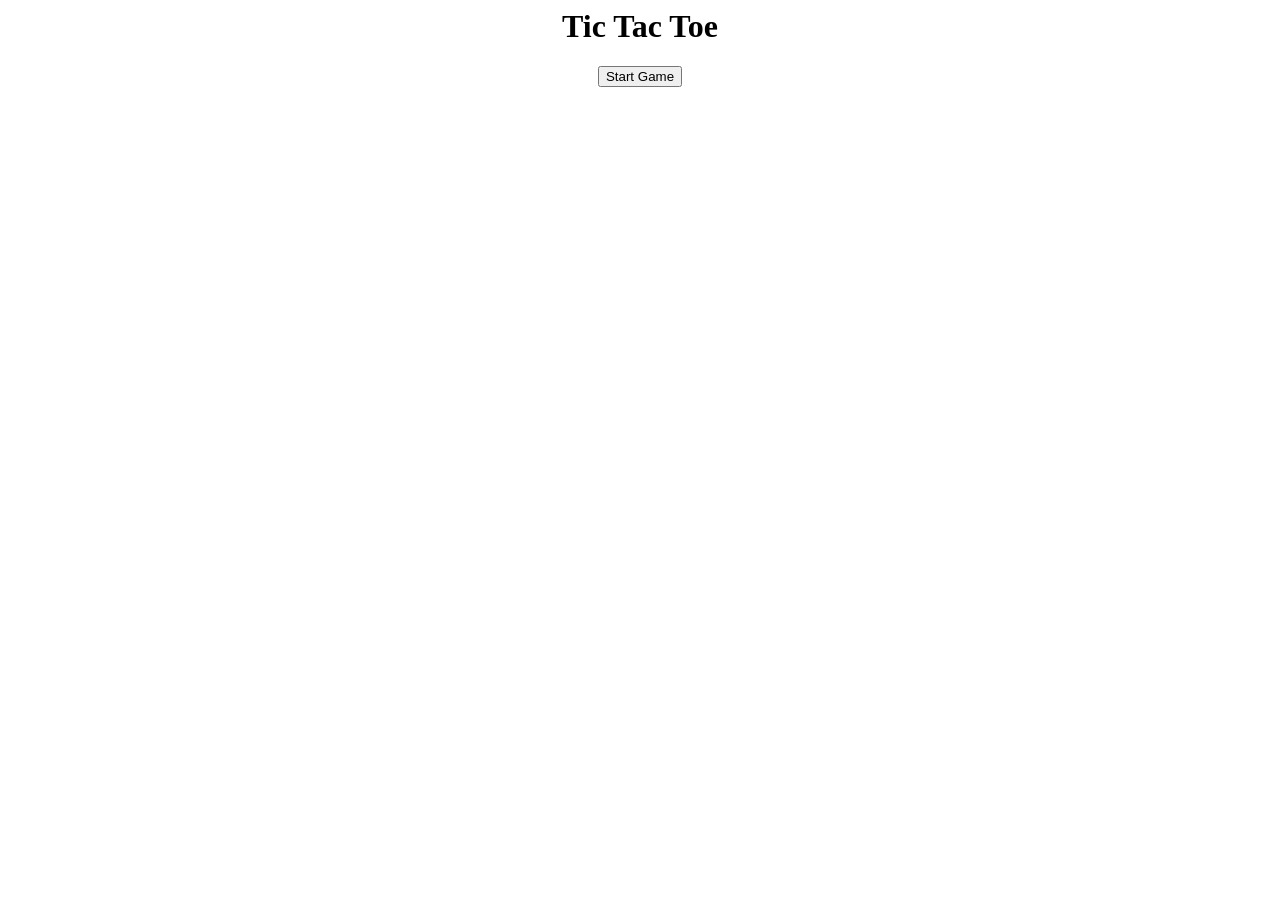
<file: index.html>
<html>
	<head>
		<title>Tic Tac Toe</title>
		<link rel="stylesheet" href="main.css">
	</head>

	<body>
		<h1 class="heading">Tic Tac Toe</h1>
		<button type="button" class="startBtn" style="display: block; margin: 0 auto;" onclick="location.href='tpgame.html'">Start Game</button>
		<script src="script.js"></script>
	</body>
</html>
</file>
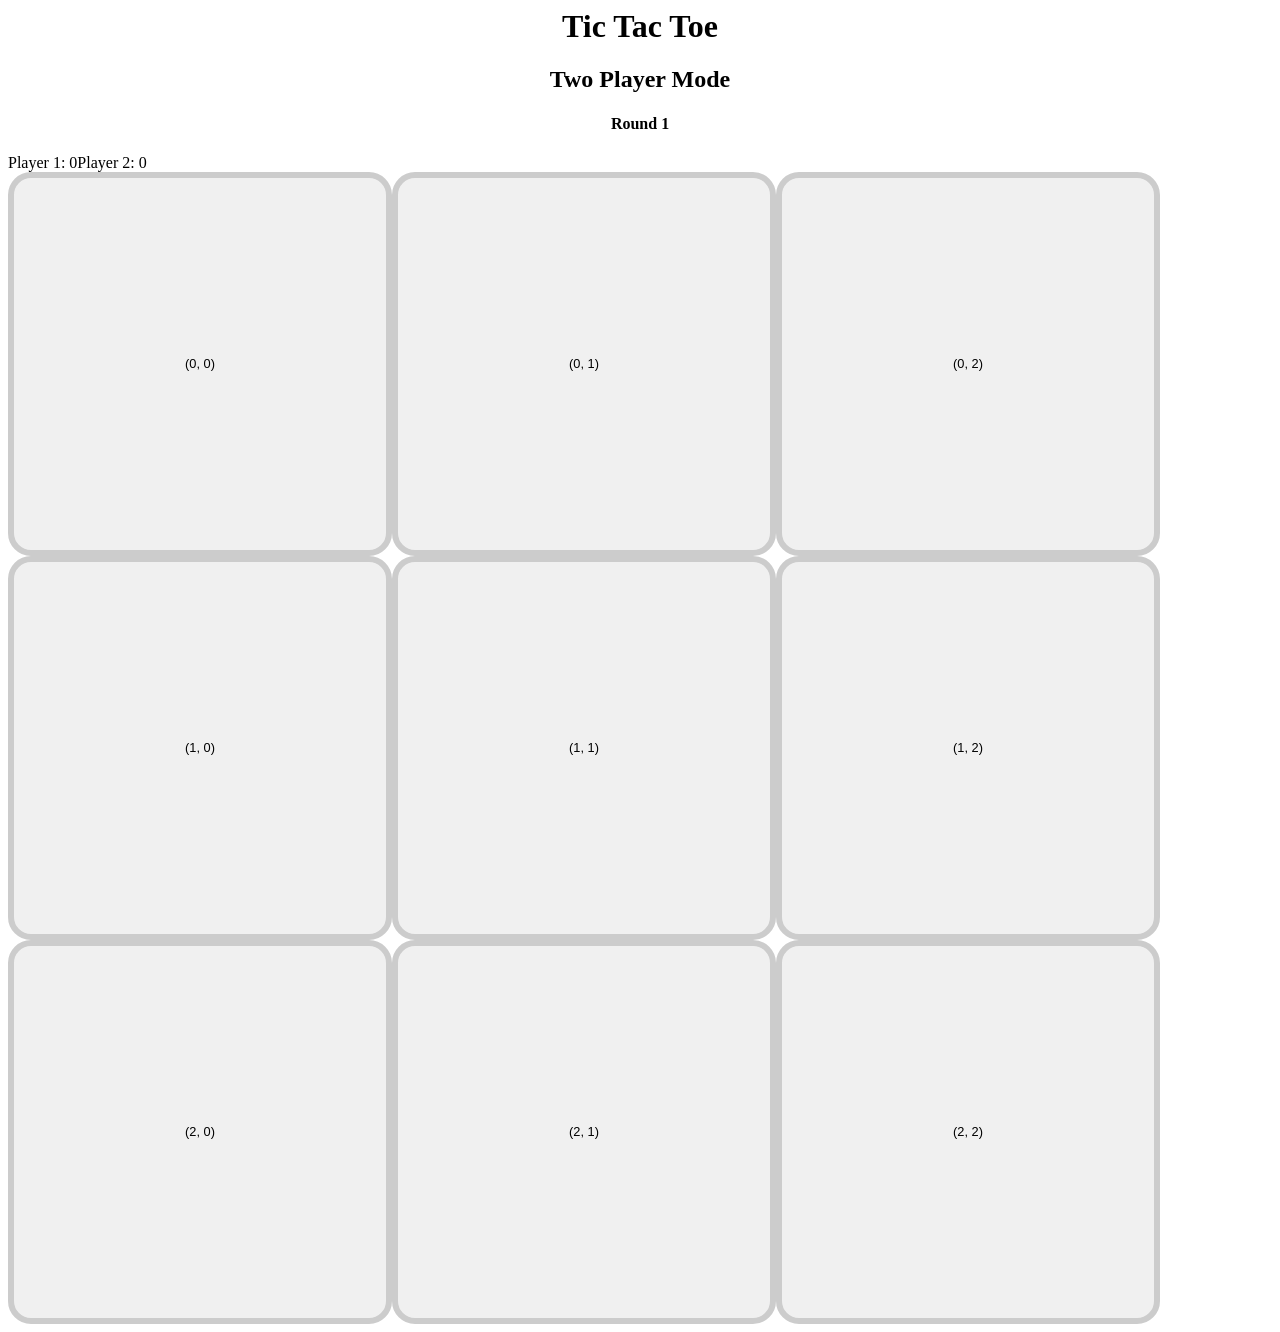
<file: tpgame.html>
<html>
  <head>
    <title>Tic Tac Toe</title>
    <link rel="stylesheet" href="main.css">
  </head>
  <body>
    <div class="heading">
      <h1>Tic Tac Toe</h1>
      <h2>Two Player Mode</h2>
      <h4 id="roundCount">Round 1</h4>
    </div>
    
    <!--Scoreboard-->
    <div class="score-board">
      <div class="p1-turn" id="p1Turn">
        <span class="p1">Player 1: </span>
        <span class="score" id="p1Score">0</span>
      </div>
      <div class="p2-turn" id="p2Turn">
        <span class="p2">Player 2: </span>
        <span class="score" id="p2Score">0</span>
      </div>
    </div>

    <!--Play Grid-->
    <div class="play-grid" id="playGrid"></div>
    <script src="tpgame.js"></script>
  </body>
</html>
</file>
<file: main.css>
:root{
  --col: 3;
  --row: 3;
}

.heading{
  text-align: center;
}

.score-board{
  display: inline-flex;
}

.p1-turn{
  text-align: left;
}

.p2-turn{
  text-align: right;
}

.play-grid{
  display: grid;
  width: 90vw;
  height: auto;
  grid-template-columns: repeat(var(--col), 1fr);
  grid-template-rows: repeat(var(--row), 1fr);
  text-align: center;
}

.sqr {
  box-sizing: border-box;
  aspect-ratio: 1 / 1;
  padding: 5%;
  font-size: 80%;
  cursor: pointer;
  background-color: #f0f0f0;
  border: 0.5em solid #ccc;
  border-radius: 6%;
}

.sqr:hover {
  background-color: #e0e0e0;
}
</file>
